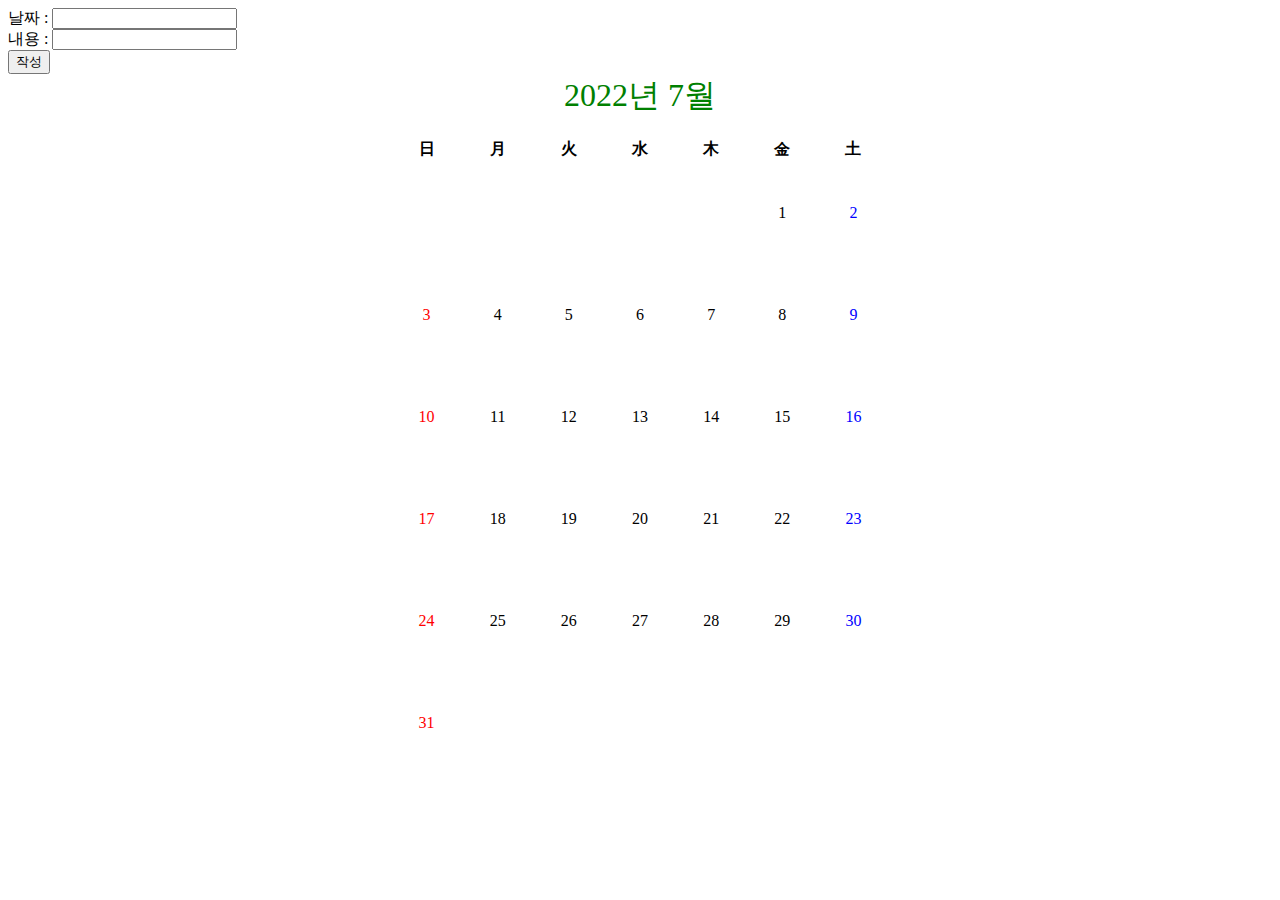
<file: KDT과제/20220719/ex_1.html>
<html>
    <head>
        <meta charset="UTF-8">
        <script type="text/javascript" src="https://code.jquery.com/jquery-3.5.0.min.js" ></script>
        <title> 내 스케줄 </title>

        <style>
            td {
                width: 100px;
                height: 100px;
            }
            tr > td:first-child > p,
            tr > th:first-child > p {
                color: red
            }
            tr > td:last-child > p,
            tr > th:last-child > p {
                color: blue;
            }
            td > p:hover {
                transform: scale(1.2);
                cursor:pointer;
            }
        </style>
        <script defer src="./jq.js"></script>
    </head>

    <body > 
        <div>
            날짜 : <input type="text" id="date" readonly> <br>
            내용 : <input type="text" id="content"> <br>
            <button type="button" onclick="writeSchedule();">작성</button> <br>
        </div> 
        <div style="font-size:2em; color:green; text-align:center;">
            2022년 7월        
        </div> 

        <br>
        
        <table align="center" width=500 style="text-align:center;">
            <tr>
                <th>日</th>
                <th>月</th>
                <th>火</th>
                <th>水</th>
                <th>木</th>
                <th>金</th>
                <th>土</th>
            </tr>
            <tr>
                <td><p></p></td>
                <td><p></p></td>
                <td><p></p></td>
                <td><p></p></td>
                <td><p></p></td>
                <td><p>1</p></td>
                <td><p>2</p></td>
            <tr>
                <td><p>3</p></td>
                <td><p>4</p></td>
                <td><p>5</p></td>
                <td><p>6</p></td>
                <td><p>7</p></td>
                <td><p>8</p></td>
                <td><p>9</p></td>
            </tr>
            <tr>
                <td><p>10</p></td>
                <td><p>11</p></td>
                <td><p>12</p></td>
                <td><p>13</p></td>
                <td><p>14</p></td>
                <td><p>15</p></td>
                <td><p>16</p></td>
            </tr>
            <tr>
                <td><p>17</p></td>
                <td><p>18</p></td>
                <td><p>19</p></td>
                <td><p>20</p></td>
                <td><p>21</p></td>
                <td><p>22</p></td>
                <td><p>23</p></td>
            </tr>
            <tr>
                <td><p>24</p></td>
                <td><p>25</p></td>
                <td><p>26</p></td>
                <td><p>27</p></td>
                <td><p>28</p></td>
                <td><p>29</p></td>
                <td><p>30</p></td>
            </tr>
            <tr>
                <td><p>31</p></td>
                <td><p></p></td>
                <td><p></p></td>
                <td><p></p></td>
                <td><p></p></td>
                <td><p></p></td>
                <td><p></p></td>
            </tr>
        </table>
    </body>
</html>
</file>
